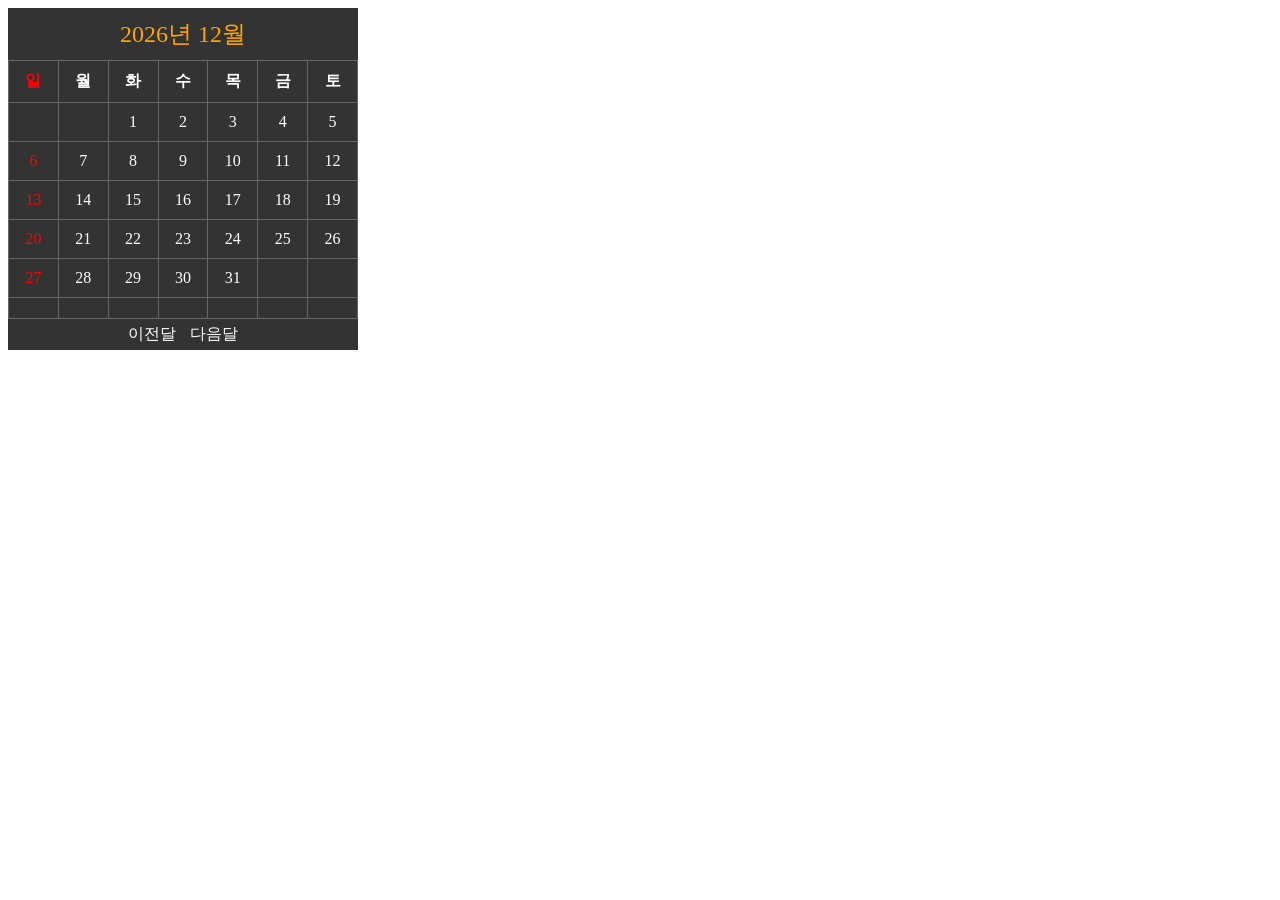
<file: cal.html>
<!DOCTYPE html>
<html lang="en">

<head>
    <meta charset="UTF-8">
    <title>Calendar</title>

    <style>
        #calendar_wrap {
            background: #333;
            width: 350px;
            text-align: center;
        }

        caption {
            font-size: 1.5em;
            color: orange;
            padding: 10px;
        }

        table,
        th,
        td {
            color: white;
            border: 1px solid #666;
            border-collapse: collapse;
        }

        th,
        td {
            width: 30px;
            padding: 10px;
        }

        th:first-child,
        td:first-child {
            color: red;
        }

        #prev,
        #next {
            display: inline-block;
            text-decoration: none;
            color: white;
            padding: 5px;
        }
    </style>

</head>

<body>

    <div id="calendar_wrap">
        <table id="calendar">
            <caption>
                <span class="year"></span>년
                <span class="month"></span>월
            </caption>
            <tr>
                <th>일</th>
                <th>월</th>
                <th>화</th>
                <th>수</th>
                <th>목</th>
                <th>금</th>
                <th>토</th>
            </tr>
            <tr>
                <td>ⓓ</td>
                <td>ⓓ</td>
                <td>ⓓ</td>
                <td>ⓓ</td>
                <td>ⓓ</td>
                <td>ⓓ</td>
                <td>ⓓ</td>
            </tr>
            <tr>
                <td>ⓓ</td>
                <td>ⓓ</td>
                <td>ⓓ</td>
                <td>ⓓ</td>
                <td>ⓓ</td>
                <td>ⓓ</td>
                <td>ⓓ</td>
            </tr>
            <tr>
                <td>ⓓ</td>
                <td>ⓓ</td>
                <td>ⓓ</td>
                <td>ⓓ</td>
                <td>ⓓ</td>
                <td>ⓓ</td>
                <td>ⓓ</td>
            </tr>
            <tr>
                <td>ⓓ</td>
                <td>ⓓ</td>
                <td>ⓓ</td>
                <td>ⓓ</td>
                <td>ⓓ</td>
                <td>ⓓ</td>
                <td>ⓓ</td>
            </tr>
            <tr>
                <td>ⓓ</td>
                <td>ⓓ</td>
                <td>ⓓ</td>
                <td>ⓓ</td>
                <td>ⓓ</td>
                <td>ⓓ</td>
                <td>ⓓ</td>
            </tr>
            <tr>
                <td>ⓓ</td>
                <td>ⓓ</td>
                <td>ⓓ</td>
                <td>ⓓ</td>
                <td>ⓓ</td>
                <td>ⓓ</td>
                <td>ⓓ</td>
            </tr>
        </table>

        <a href="#" id="prev">이전달</a>
        <a href="#" id="next">다음달</a>
    </div>

    <script>
        // calendar 함수
        function calendar(new_year, new_month) {
            // 특정 年月을 시작일부터 조회(year, month, date)
            var d = new Date(new_year, new_month - 1, 1),
                // 월별 일수 구하기
                d_length = 32 - new Date(new_year, new_month - 1, 32).getDate(),
                year = d.getFullYear(),
                month = d.getMonth(),
                date = d.getDate(),
                day = d.getDay();
            // caption 영역 날짜 표시 객체
            var caption_year = document.querySelector('.year'),
                caption_month = document.querySelector('.month');
            var start_day = document.querySelectorAll('tr td');
            // 테이블 초기화
            for (var i = 0; i < start_day.length; i++) {
                start_day[i].innerHTML = null;
            }
            // 한달치 날짜를 테이블에 시작 요일부터 순서대로 표시
            for (var i = day; i < day + d_length; i++) {
                start_day[i].innerHTML = date;
                date++;
            }
            // caption 날짜 표시
            caption_year.innerHTML = year;
            caption_month.innerHTML = month + 1;
        }

        (function () {
            var prev = document.getElementById('prev'),
                next = document.getElementById('next'),
                    year = new Date().getFullYear(),
                    month = new Date().getMonth() + 1;
            calendar(year, month);
            prev.onClick = function() {
                calendar(year, --month);
                console.log(month);
            };
            next.onClick = function() {
                calendar(year, ++month);
                console.log(month);
            };
        })();
    </script>

</body>

</html>
</file>
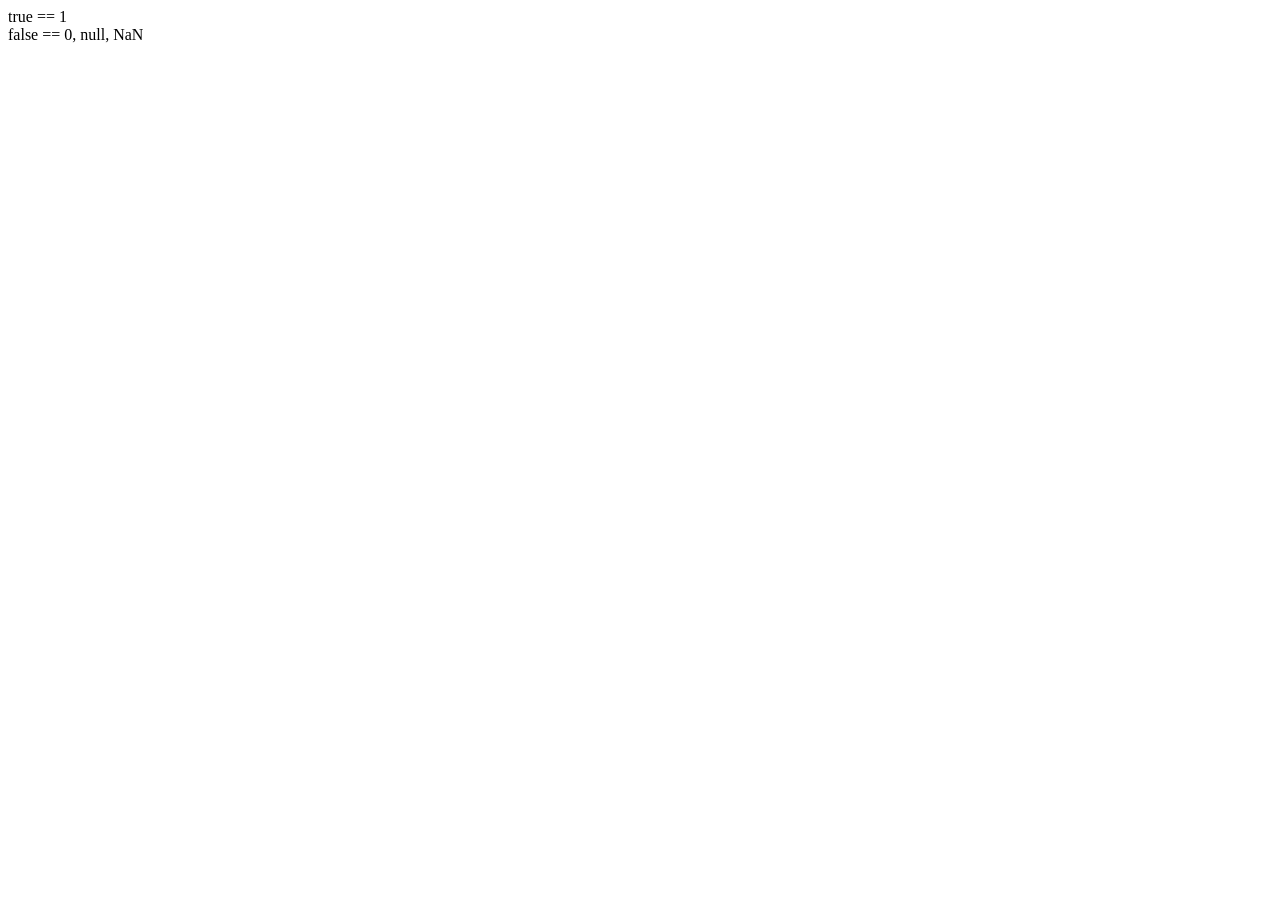
<file: demo1.html>
<!DOCTYPE html>
<html>
<head>
    <meta charset="UTF-8">
</head>
<body>
    true == 1 
    <br />
    false == 0, null, NaN
    <script>
            var id = prompt('id를 입력해주세요.');
            var pw = prompt('password를 입력해 주세요.');
            if ((id == 'lee' || id=='jae' || id=='jun') && pw === '1111') {
                alert('id와 pw가 일치합니다.');
                alert(id + '님 안녕하세요,.');
            }
            else{
                alert('id와 pw가 일치하지 않습니다.');
            }
        </script>
</body>
</html>
</file>
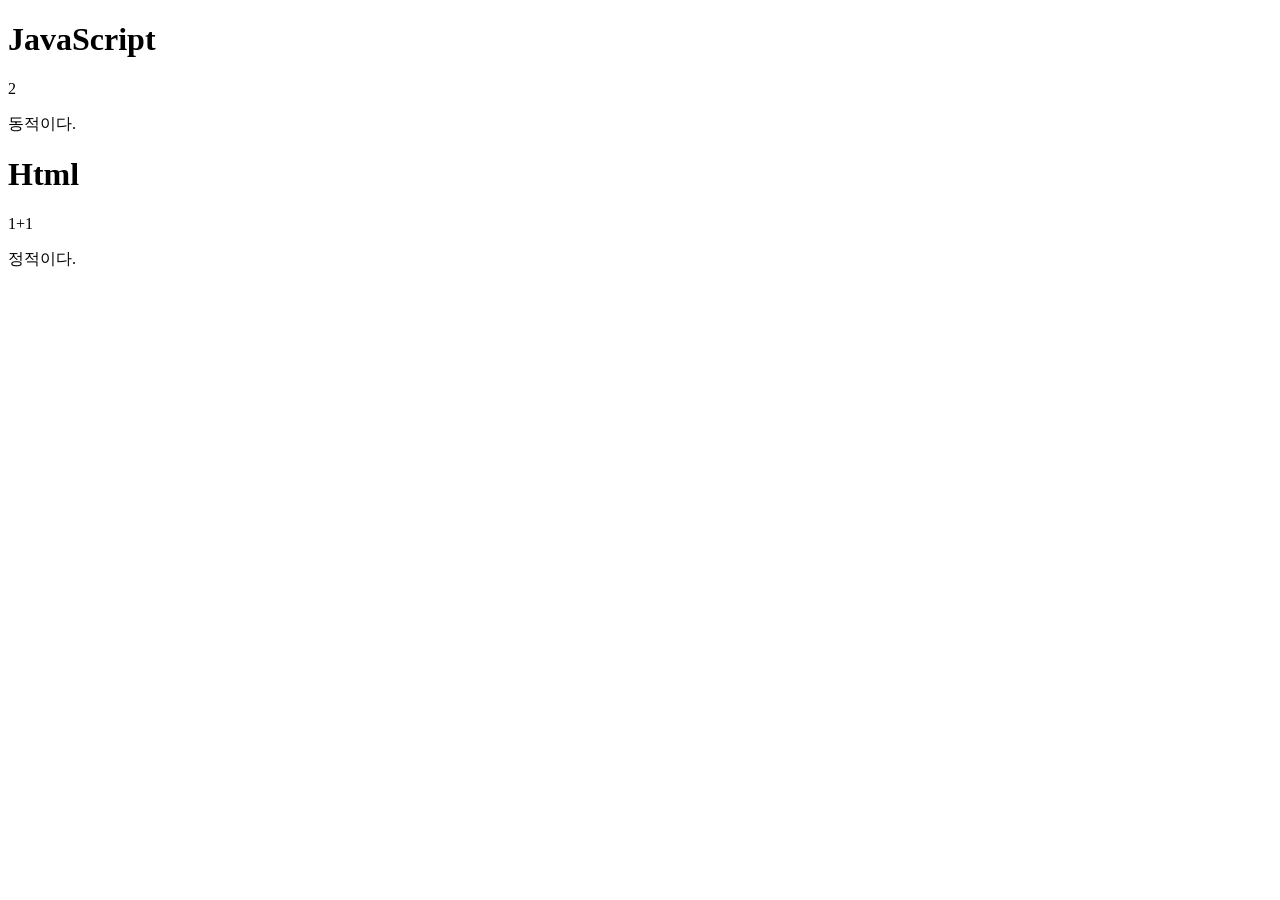
<file: ex1.html>
<!DOCTYPE html>
<html>
<head>
    <meta charset="utf-8">
    <title>JavaScript</title>
<body>
    <h1>JavaScript</h1>
    <script>
        document.write(1+1);
    </script>
    <p>동적이다.</p>
    <h1>Html</h1>
    <p>1+1</p>
    <p>정적이다.</p>
</body>
</html>
</file>
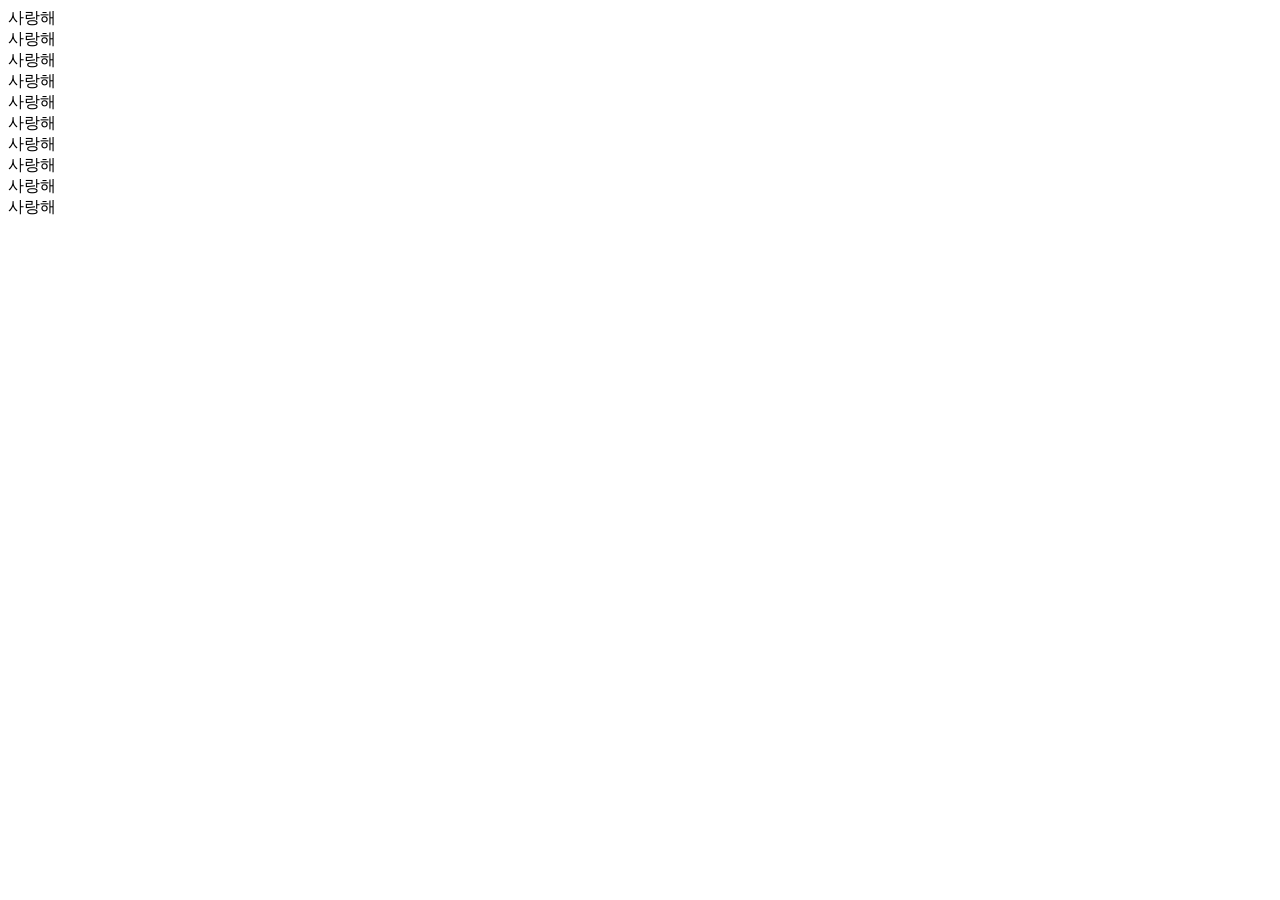
<file: func1.html>
<!DOCTYPE html>
<html>
<head>
    <meta charset="UTF-8">
</head>
<body>
    <script>
        function jungyeon() {
            for (let i = 0; i < 10; i++) {
            document.write("사랑해 <br />");    
            }
        }
        alert("정연아");
        jungyeon();
        </script>
</body>
</html>
</file>
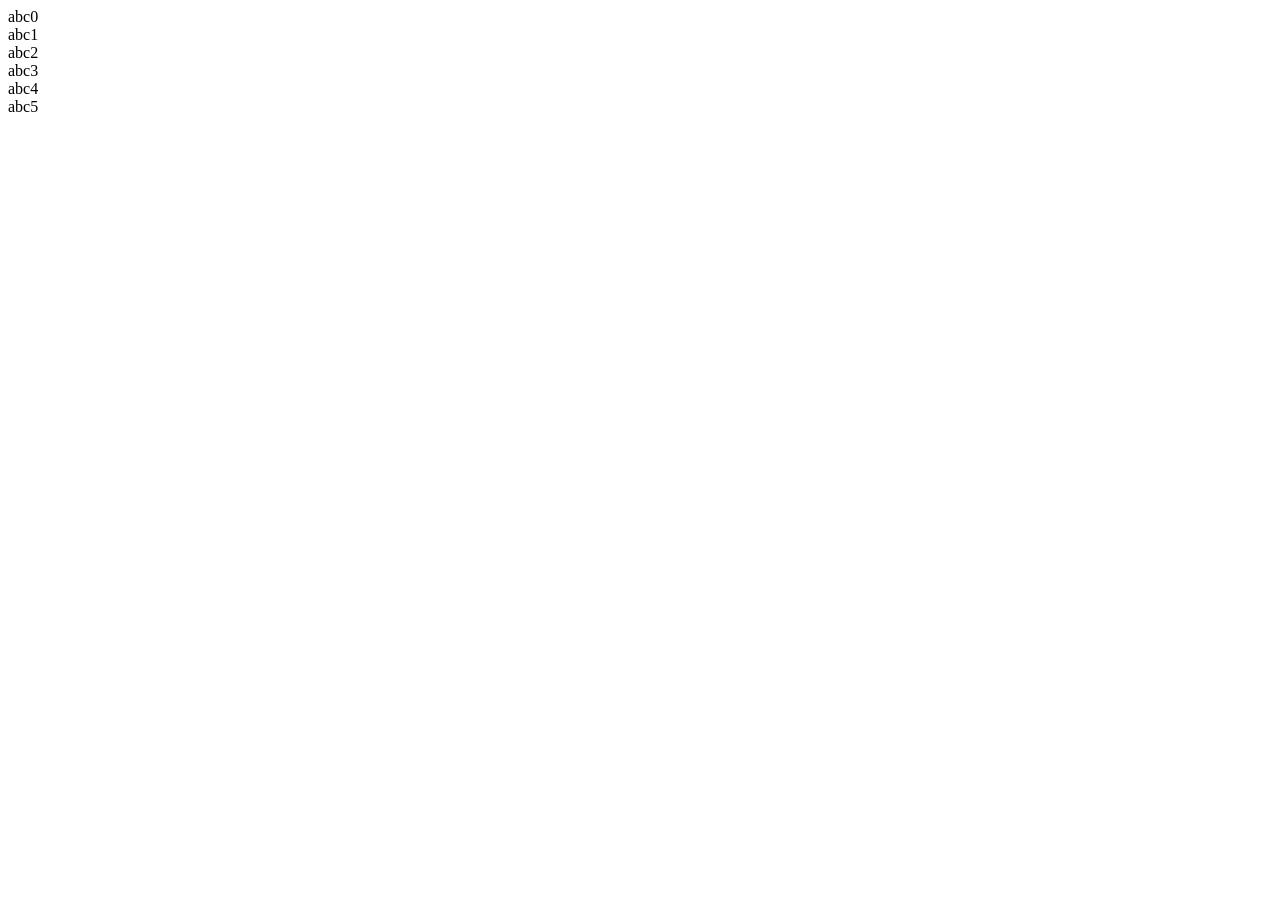
<file: loop1.html>
<!DOCTYPE html>
<html>
<head>
    <meta charset="UTF-8">
</head>
<body>
    <script type="text/javascript">
        var a = 0;
        while (a < 6) {
            document.write("abc" + a +"<br />");
            a++;
        }
        </script>
</body>
</html>
</file>
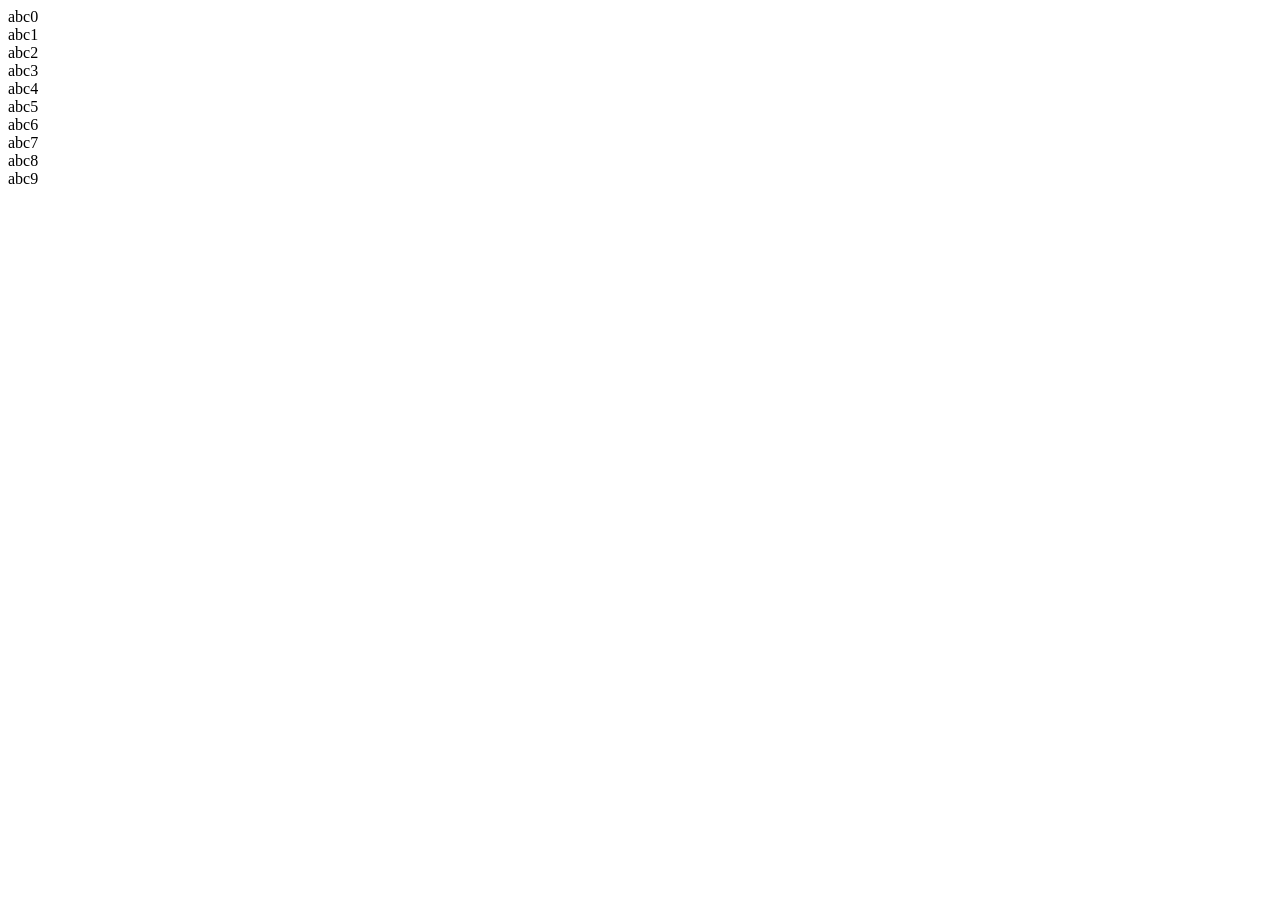
<file: loop2.html>
<!DOCTYPE html>
<html>
<head>
    <meta charset="UTF-8">
</head>
<body>
    <script type="text/javascript">
        for (var a = 0; a < 10; a++) {
            document.write("abc" + a + "<br />");
        }
    </script>
</body>
</html>
</file>
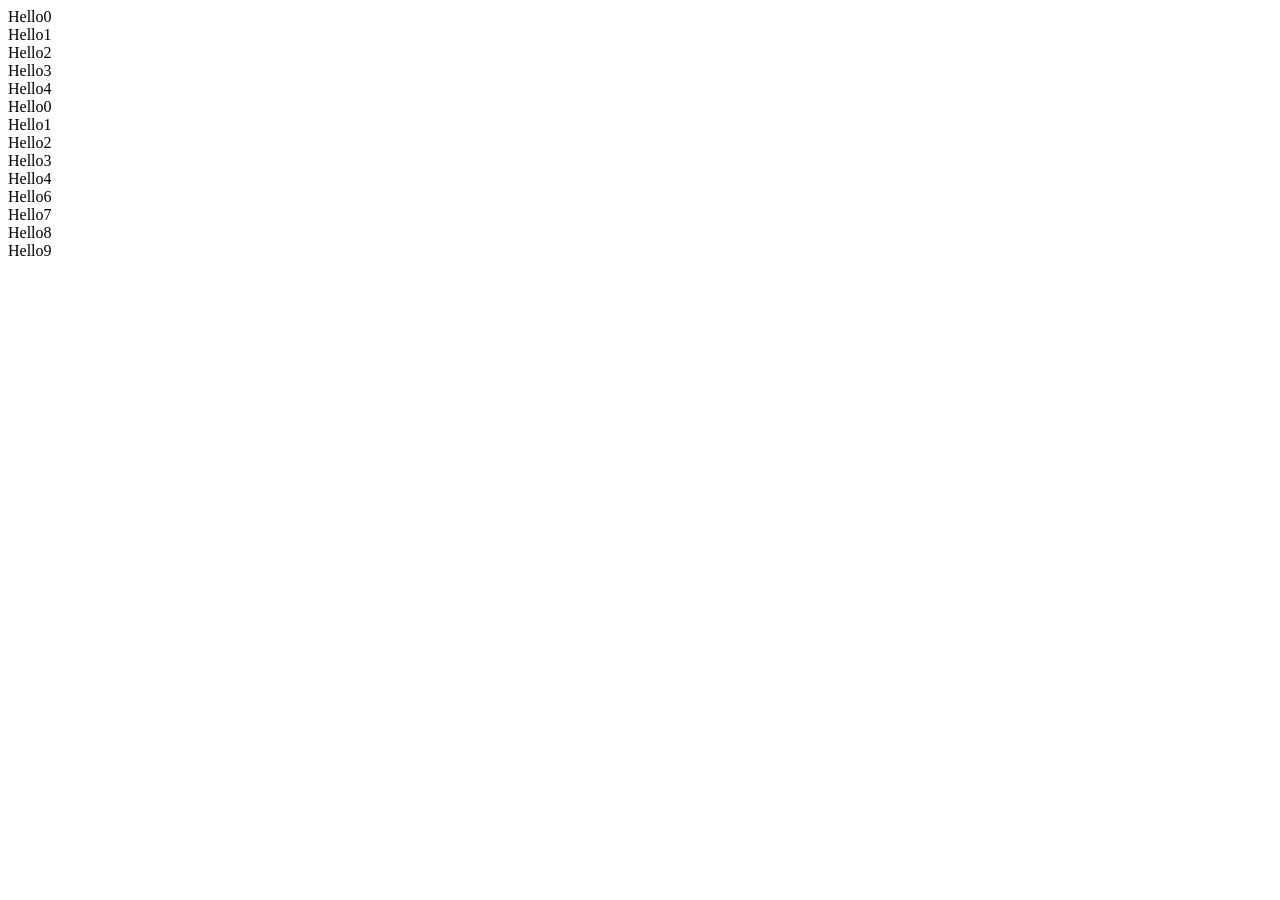
<file: loop3.html>
<!DOCTYPE html>
<html>
<head>
    <meta charset="UTF-8">
</head>
<body>
    <script>
        for (let index = 0; index < 10; index++) {
            if (index === 5) {
                break;
            }
            document.write("Hello" + index+ "<br />");   
        }

        for (let b = 0; b < 10; b++) {
                if (b === 5) {
                    continue;
                }
                document.write("Hello" + b + "<br />");
            }
        </script>
</body>
</html>
</file>
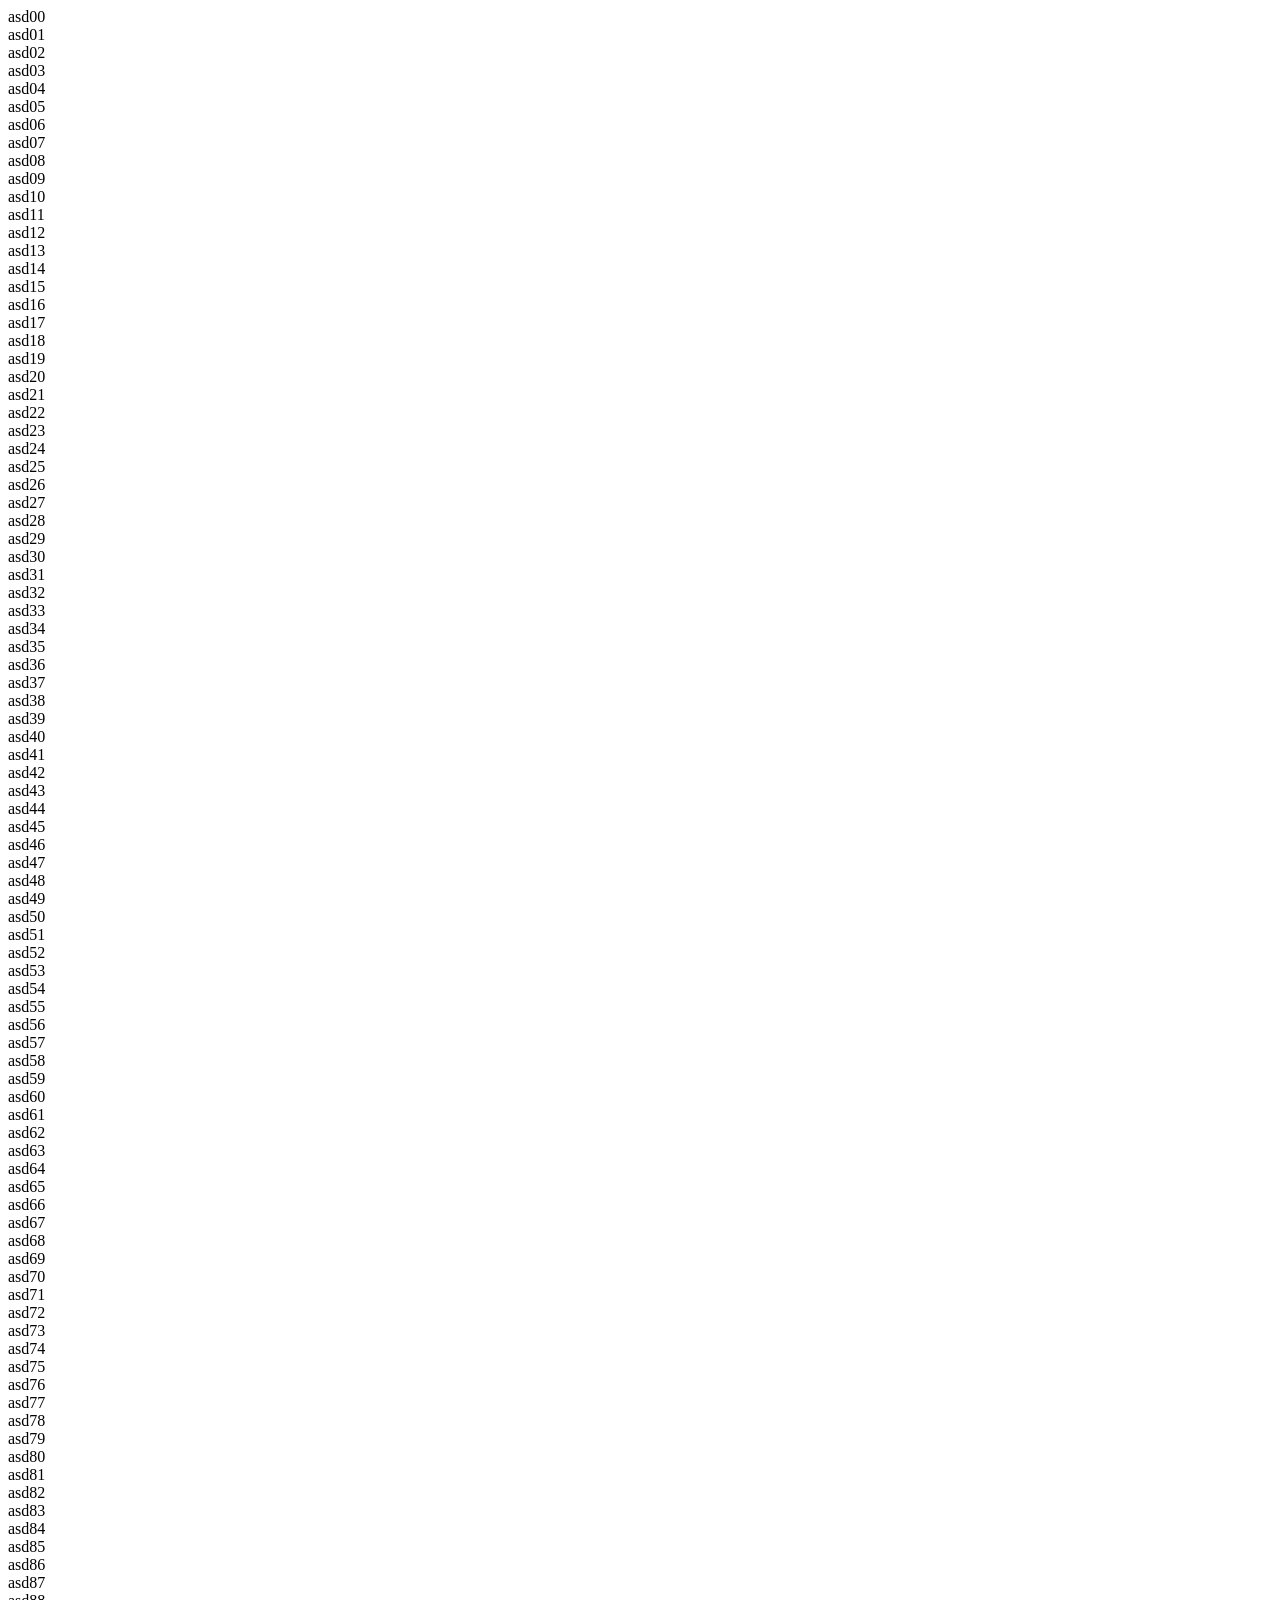
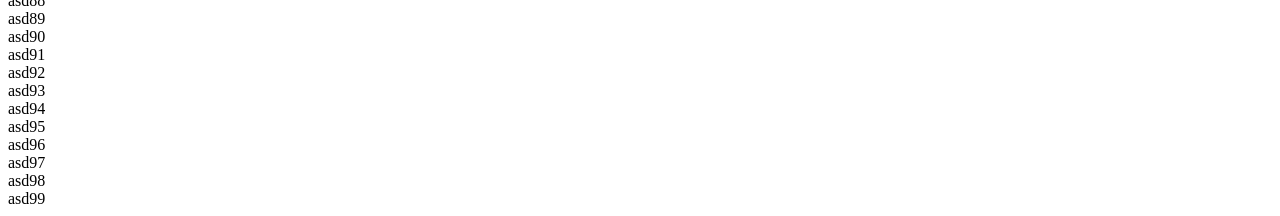
<file: loop4.html>
<!DOCTYPE html>
<html>
<head>
    <meta charset="UTF-8">
</head>
<body>
    <script>
        for (let i = 0; i < 10; i++) {
            for (let j = 0; j < 10; j++) {
            document.write("asd" + i + j + "<br />");    
            }
        }
        </script>
    
</body>
</html>
</file>
